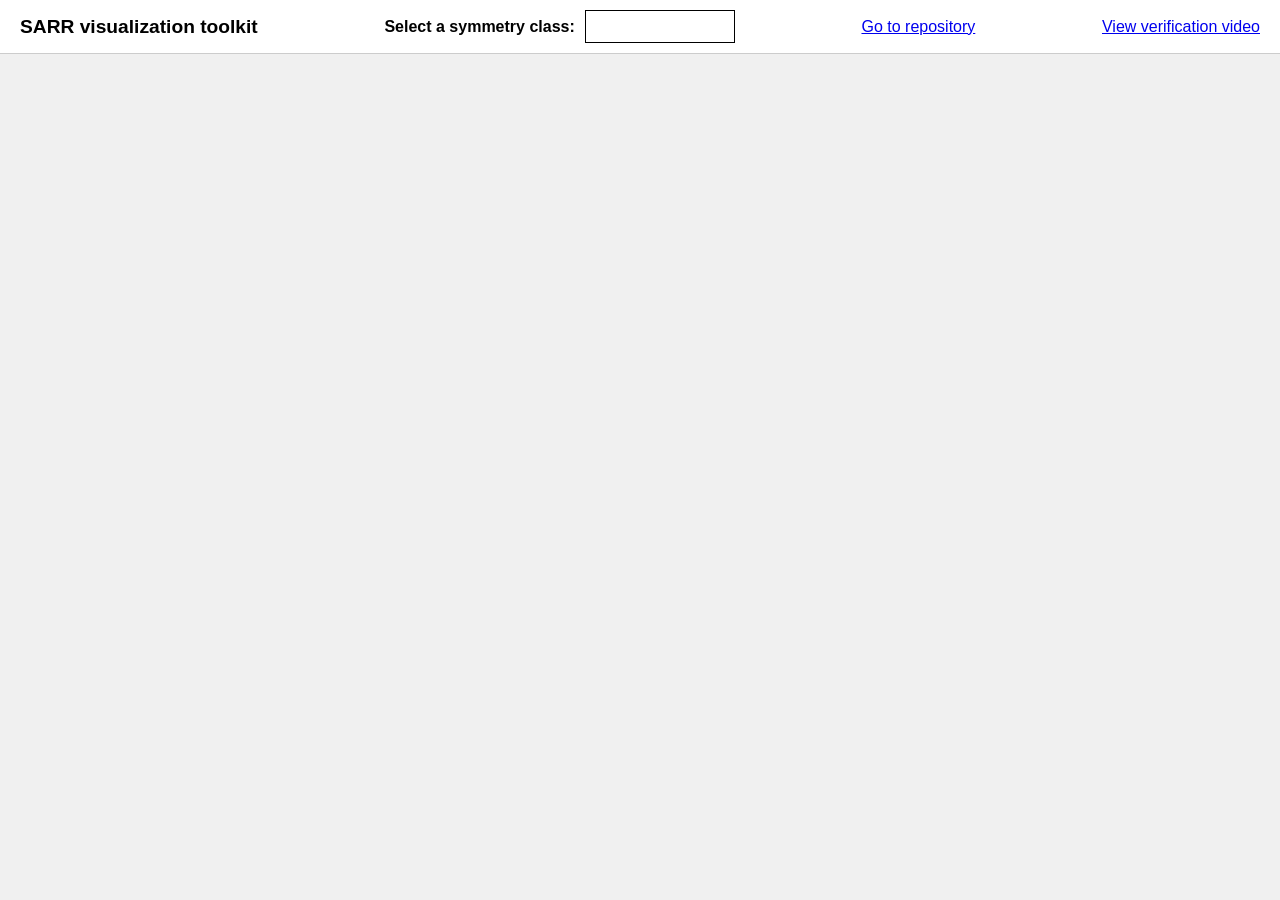
<file: visualizer/old/SARR_viewer_v1.html>
<html lang="en">
<head><meta charset="utf-8" /><title>SARR Visualizer</title>
    <style>
        body {
            font-family: Arial, sans-serif;
            margin: 0;
            padding-top: 5px; /* Adjust as needed */
            background-color: #f0f0f0; /* Optional: Light background color */
        }
        .navbar {
            position: fixed;
            top: 0;
            left: 0;
            width: 100%;
            background-color: #fff;
            padding: 10px 20px;
            box-sizing: border-box;
            display: flex;
            justify-content: space-between;
            align-items: center;
            z-index: 1000; /* Ensure it's above other content */
            border-bottom: 1px solid #ccc; /* Bottom border */
        }
        .navbar-brand {
            color: #000; /* Black text color */
            text-decoration: none;
            font-size: 1.2em;
            font-weight: bold;
        }
        .navbar-links {
            display: flex;
            align-items: center;
            font-weight: bold;
            color: #000; /* Text color */
        }
        .navbar-links label {
            color: black; /* Label text color */
            font-weight: bold;
            margin-right: 10px;
        }
        .navbar-links select {
            padding: 8px;
            color: black; /* Text color */
            border: 1px solid black; /* Black border */
            background-color: #fff; /* Background color */
            appearance: none; /* Remove default appearance */
            font-weight: bold;
            cursor: pointer;
        }
        .navbar-links a {
            color: #000;
            text-decoration: none;
            padding: 8px 12px;
            border-radius: 4px;
            background-color: #eee; /* Light gray background */
            transition: background-color 0.3s;
            border: 1px solid #ccc; /* Light border */
            font-weight: bold;
            margin-left: 10px; /* Space between items */
        }
        .navbar-links a:hover {
            background-color: #ddd; /* Darker gray on hover */
        }
        .content {
            padding: 5px;
            margin-top: 30px; /* Ensure content starts below navbar */
        }
        .page-container {
            display: none;
        }
        .visible {
            display: block;
        }
    </style>
</head>

<body onload="showDefaultPage()">
<!-- Dropdown menu for page selection -->
<div class="navbar">
    <a href="#" class="navbar-brand">SARR visualization toolkit</a>
            <div class="navbar-links">
                <label for="pageSelect">Select a symmetry class:</label>
                <select id="pageSelect" onchange="showSelectedPage()">
                    <option value="page1">I - [1, 1, 1] (T-LESS)</option>
                    <option value="page2">II - [1, 1, 2] (T-LESS)</option>
                    <option value="page3">III - [1, 1, 4] (T-LESS)</option>
                    <option value="page4">IV - [1, 1, ∞] (T-LESS)</option>
                    <option value="page5">V - [1, 2, 1] (T-LESS)</option>
                    <option value="page6">I - [1, 1, 1] (SO(3))</option>
                    <option value="page7">II - [1, 1, 2] (SO(3))</option>
                    <option value="page8">III - [1, 1, 4] (SO(3))</option>
                    <option value="page9">IV - [1, 1, ∞] (SO(3))</option>
                    <option value="page10">V - [1, 2, 1] (SO(3))</option>
                </select>
            </div>
            <div>
                <!-- Link to the repository -->
                <a class="repo-link" href="https://github.com/akriegler/symmetry-aware_rotation_representation" target="_blank">
                    Go to repository
                </a>
            </div>
            <div>
                <!-- Link to video -->
                <a class="repo-link" href="https://github.com/akriegler/symmetry-aware_rotation_representation/tree/main/video/supplementary_video_visualization-toolkit_T-LESS_symmetry_II.mp4" target="_blank">
                    View verification video
                </a>
            </div>
</div>

<!-- Page containers -->
<div id="page1" class="page-container content">
    <p>
    <button onclick="location.href='renders/I_T-LESS.html'">Open visualization.</button><br />
        Click "Open visualization" to load the interactive visualization for T-LESS symmetry class I, T-LESS rotation space. <br />
        Loading takes approximately 1 minute. <br />
        Alternatively select 'View verification video'.
    </p>
</div>

<div id="page2" class="page-container content">
    <p>
    <button onclick="location.href='renders/II_T-LESS.html'">Open visualization.</button><br />
        Click "Open visualization" to load the interactive visualization for T-LESS symmetry class II, T-LESS rotation space. <br />
        Loading takes approximately 1 minute. <br />
        Alternatively select 'View verification video'.
    </p>
</div>

<div id="page3" class="page-container content">
    <p>
    <button onclick="location.href='renders/III_T-LESS.html'">Open visualization.</button><br />
        Click "Open visualization" to load the interactive visualization for T-LESS symmetry class III, T-LESS rotation space. <br />
        Loading takes approximately 1 minute. <br />
        Alternatively select 'View verification video'.
    </p>
</div>

<div id="page4" class="page-container content">
    <p>
    <button onclick="location.href='renders/IV_T-LESS.html'">Open visualization.</button><br />
        Click "Open visualization" to load the interactive visualization for T-LESS symmetry class IV, T-LESS rotation space. <br />
        Loading takes approximately 1 minute. <br />
        Alternatively select 'View verification video'.
    </p>
</div>

<div id="page5" class="page-container content">
    <p>
    <button onclick="location.href='renders/V_T-LESS.html'">Open visualization.</button><br />
        Click "Open visualization" to load the interactive visualization for T-LESS symmetry class V, T-LESS rotation space. <br />
        Loading takes approximately 1 minute. <br />
        Alternatively select 'View verification video'.
    </p>
</div>

<div id="page6" class="page-container content">
    <p>
    <button onclick="location.href='renders/I_SO(3).html'">Open visualization.</button><br />
        Click "Open visualization" to load the interactive visualization for T-LESS symmetry class I, SO(3) rotation space. <br />
        Loading takes approximately 3 minutes. <br />
        Alternatively select 'View verification video'.
    </p>
</div>

<div id="page7" class="page-container content">
    <p>
    <button onclick="location.href='renders/II_SO(3).html'">Open visualization.</button><br />
        Click "Open visualization" to load the interactive visualization for T-LESS symmetry class II, SO(3) rotation space. <br />
        Loading takes approximately 3 minutes. <br />
        Alternatively select 'View verification video'.
    </p>
</div>

<div id="page8" class="page-container content">
    <p>
    <button onclick="location.href='renders/III_SO(3).html'">Open visualization.</button><br />
        Click "Open visualization" to load the interactive visualization for T-LESS symmetry class III, SO(3) rotation space. <br />
        Loading takes approximately 3 minutes. <br />
        Alternatively select 'View verification video'.
    </p>
</div>

<div id="page9" class="page-container content">
    <p>
    <button onclick="location.href='renders/IV_SO(3).html'">Open visualization.</button><br />
        Click "Open visualization" to load the interactive visualization for T-LESS symmetry class IV, SO(3) rotation space. <br />
        Loading takes approximately 3 minutes. <br />
        Alternatively select 'View verification video'.
    </p>
</div>

<div id="page10" class="page-container content">
    <p>
    <button onclick="location.href='renders/V_SO(3).html'">Open visualization.</button><br />
        Click "Open visualization" to load the interactive visualization for T-LESS symmetry class V, SO(3) rotation space. <br />
        Loading takes approximately 3 minutes. <br />
        Alternatively select 'View verification video'.
    </p>
</div>

<div id="pageDefault" class="page-container content">
    <p>
        Choose a symmetry class and rotation space for visualization. Loading can be slow, especially for the SO(3) space.  <br />
        Alternatively select 'View verification video'.
    </p>
</div>

<script>
    function showSelectedPage() {
        var select = document.getElementById('pageSelect');
        var selectedPageId = select.value;

        // Hide all pages
        var pages = document.getElementsByClassName('page-container');
        for (var i = 0; i < pages.length; i++) {
            pages[i].style.display = 'none';
        }

        // Show the selected page
        document.getElementById(selectedPageId).style.display = 'block';
    }
    function showDefaultPage() {
            var defaultPageId = 'pageDefault'; // Set your default page ID here
            document.getElementById('pageSelect').value = defaultPageId;
            showSelectedPage();
    }
</script>

</body>
</html>
</file>
